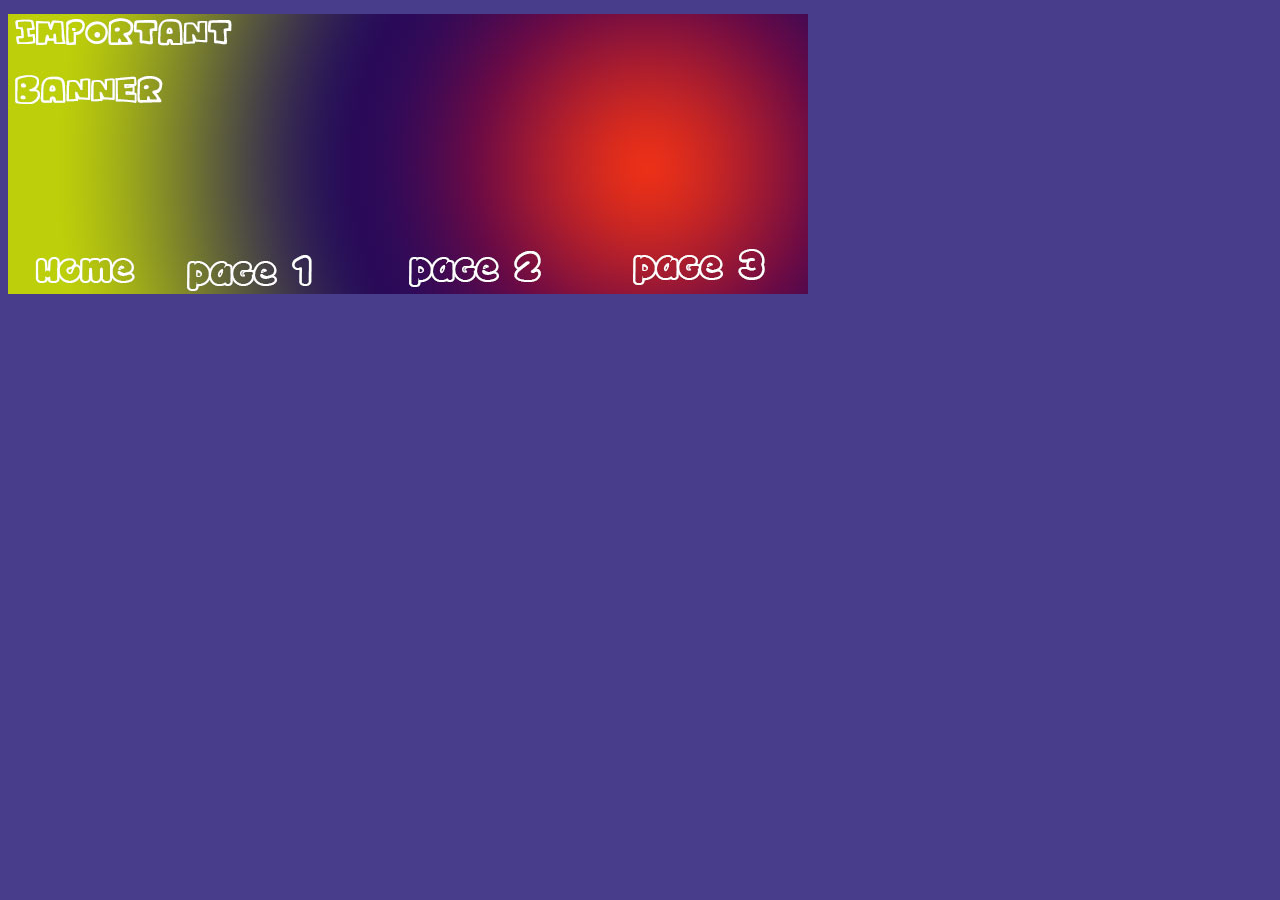
<file: 03:Feb:17/index.html>
<!DOCTYPE html>
  <html lang="en-US">
    <head>
      <title>Title for the web page</title>
      <link href="css/styles.css" rel="stylesheet">

    </head>
    <body>
      <p>
        <img src="Banner.jpg" alt="BannerExample" usemap="#banner" width ="800" heigth="280" >
      <MAP name="banner">
          <area shape="rect" coords="174,240,308,270" href="/Page 1/" alt="WebPage1">
          <area shape="rect" coords="395,237,534,273" href="/Page 2/" alt="WebPage2">
          <area shape="rect" coords="624,236,758,269" href="/Page 3/" alt="WebPage3">

      </MAP>

      </p>
      





    </body>
  </html>
</file>
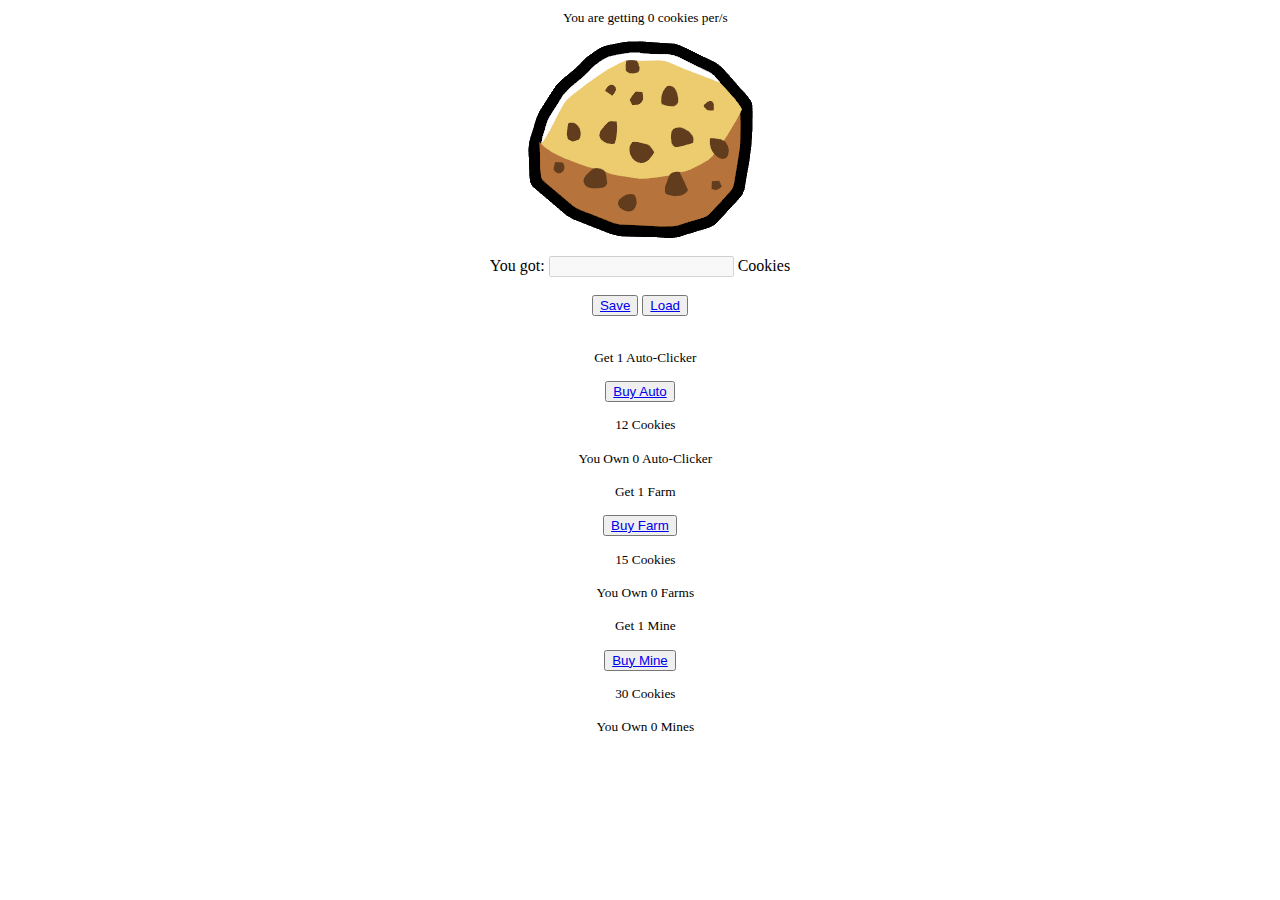
<file: cookieCliker/index.html>
<script>
    var cookiecount = 0;
    var autoclick = 0;
    var autofarm = 0;
    var mines = 0;
    var multiplier = 1;
    
    function update(){
        document.getElementById('text').value = cookiecount;
        document.title = cookiecount + " Cookies - Cookie Clikerv1";
        document.getElementById('amountItem').innerHTML = "You Own " + autoclick + " Auto-Clicker";
        document.getElementById('amountFarm').innerHTML = "You Own " + autofarm + " Farms";
        document.getElementById('amountMine').innerHTML = "You Own " + mines + " Mines";       document.getElementById('costFarm').innerHTML = ((autofarm+1)*15) + " Cookies";
        document.getElementById('costItem').innerHTML = ((autoclick+1)*12) + " Cookies";
        document.getElementById('costMine').innerHTML = ((mines+1)*30) + " Cookies";
        document.getElementById('cookiesSecond').innerHTML = "You are getting " +  (((autoclick)+(autofarm*2)+(mines*5))*multiplier) + " Cookies per/s";
    }
    function timer() {
        cookiecount = cookiecount + autoclick;
        cookiecount = cookiecount + autofarm*2;
        cookiecount = cookiecount + mines*5;
        update();
    }
    setInterval(timer, 1000)
</script>
<html>
    <head>
        <title>Cookie Clikerv1</title>
        <link href="css/styles.css" rel="stylesheet">
    </head>
        <body>
            <div class="main">
            <p id= "cookiesSecond">You are getting 0 cookies per/s</p>
            
            <a href=# onclick="add()"><img src="Cookie.png"></a>
            <br><br>
            You got:
            <input type="text" id="text" disabled style= text-aling:center>
            <script>
                function add() {
                    cookiecount = cookiecount + 1
                    update()
                }
            </script>
            Cookies
            <br><br>
            
            <button><a href="#" onClick="Save()">Save</a></button>
            <button><a href="#" onClick="Load()">Load</a></button>
            <br><br>
            
            <p>Get 1 Auto-Clicker</p>
            <button><a href="#" onClick="buyitem()">Buy Auto</a></button>
            <p id="costItem">12 Cookies</p>
            <p id="amountItem">You Own 0 Auto-Clicker</p>
            
            <p>Get 1 Farm</p>
            <button><a href="#" onClick="buyfarm()">Buy Farm</a></button>
            <p id="costFarm">15 Cookies</p>
            <p id="amountFarm">You Own 0 Farms</p>
            
            <p>Get 1 Mine</p>
            <button><a href="#" onClick="buymine()">Buy Mine</a></button>
            <p id="costMine">30 Cookies</p>
            <p id="amountMine">You Own 0 Mines</p>
            </div>
            <script>
                function Save() {
                    localStorage.setItem("cookies",cookiecount);
                    localStorage.setItem("autoclick", autoclick);
                    localStorage.setItem("autofarm",autofarm);
                    localStorage.setItem("mines",mines);
                }
                function Load() {
                    cookiecount = localStorage.getItem("cookies");
                    cookiecount = parseInt(cookiecount);
                    autoclick = localStorage.getItem("autoclick");
                    autoclick = parseInt(autoclick);
                    autofarm = localStorage.getItem("autofarm");
                    autofarm = parseInt(autofarm);
                    mines = localStorage.getItem("mines");
                    update()
                }
                function buyitem(){
                    if(cookiecount >= ((autoclick+1)*12)){
                        cookiecount = cookiecount - ((autoclick+1)*12);
                        autoclick = autoclick + 1;
                        update()        
                    }
                }
                function buyfarm(){
                    if(cookiecount >= ((autofarm+1)*15)){
                        cookiecount = cookiecount - ((autofarm+1)*15);
                        autofarm = autofarm + 1;
                        update()
                    }
                }
                function buymine() {
                    if(cookiecount >= ((mines+1)*30)){
                        cookiecount = cookiecount - ((mines+1)*30);
                        mines = mines + 1;
                        update()
                    }
                }
            </script>
    
        </body>
</html>
</file>
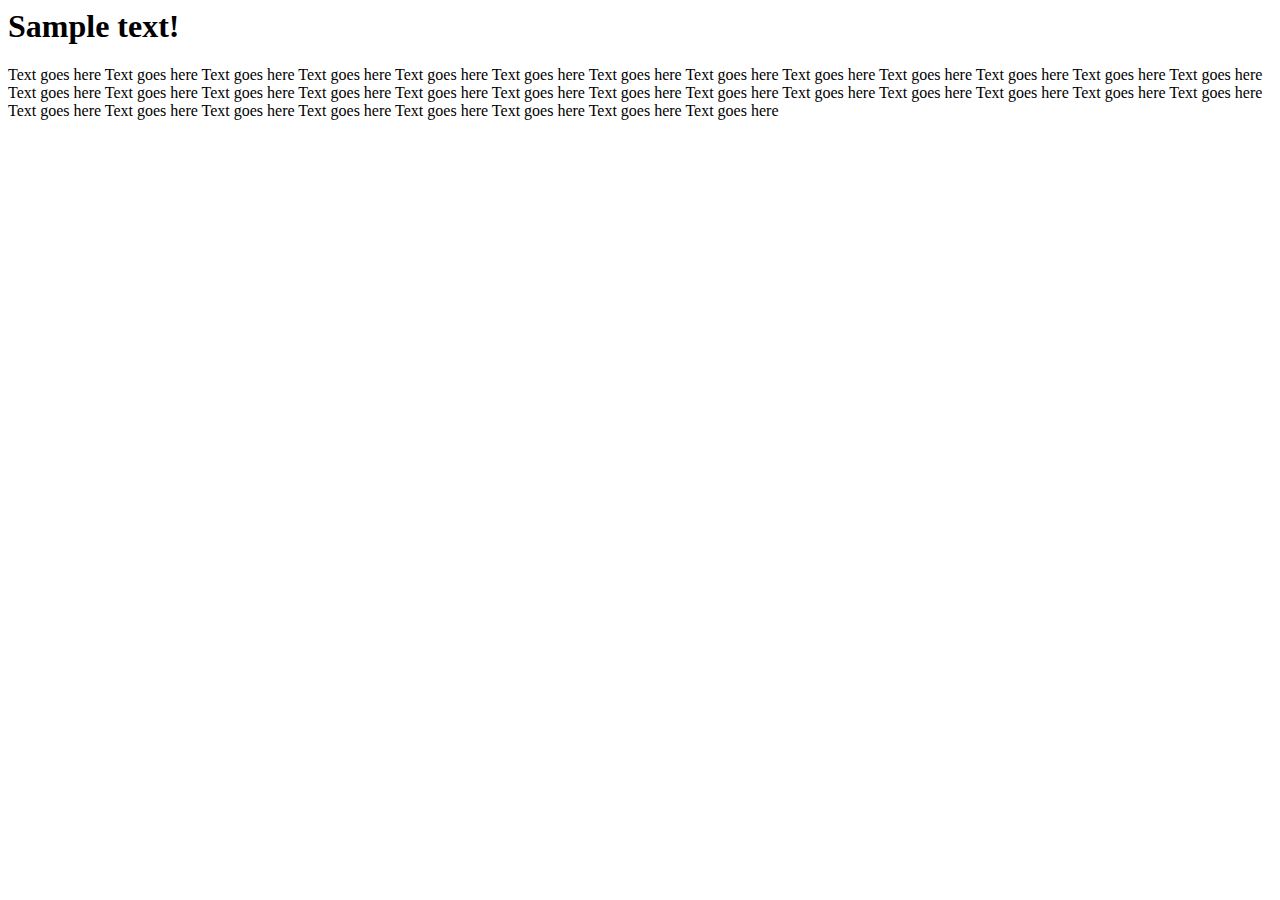
<file: 03:Feb:17/Page 2/index.html>
<html>
  <head>
    <title>Page 2</title>
  </head>
    
    <body>
     <h1>Sample text!</h1>
    <p>Text goes here Text goes here    Text goes here    Text goes here    Text goes here    Text goes here    Text goes here    Text goes here    Text goes here    Text goes here    Text goes here    Text goes here    Text goes here    Text goes here    Text goes here    Text goes here    Text goes here    Text goes here    Text goes here    Text goes here    Text goes here    Text goes here    Text goes here    Text goes here    Text goes here    Text goes here    Text goes here    Text goes here    Text goes here    Text goes here    Text goes here    Text goes here    Text goes here    Text goes here       </p>
    
    
    
    </body>
</file>
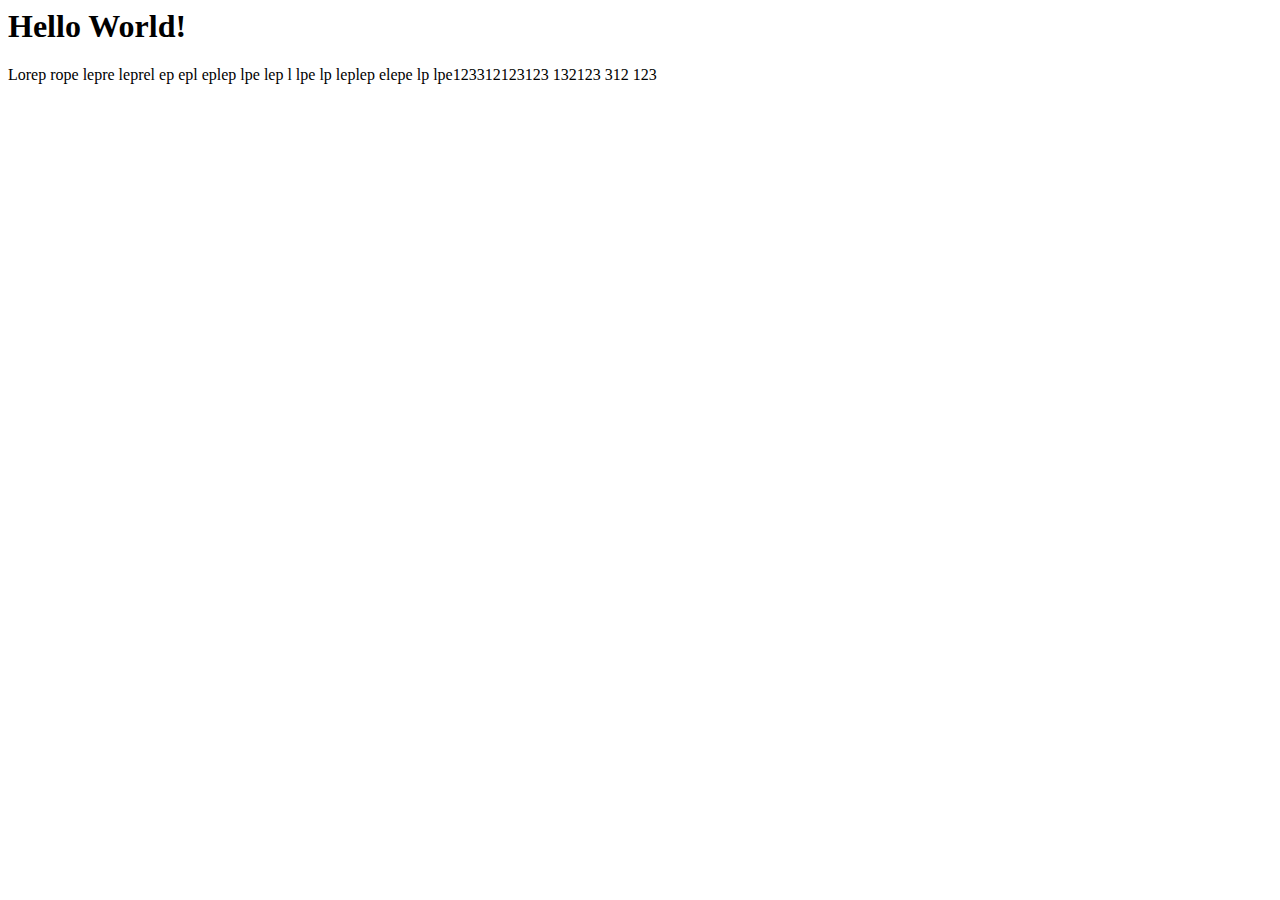
<file: 03:Feb:17/Page 3/index.html>
<html>
    <head>
        <title>Page 3</title>
    </head>
        <body>
            <h1>Hello World!</h1>
            <p>Lorep rope lepre leprel ep epl eplep lpe lep l lpe lp leplep elepe lp lpe123312123123 132123 312 123</p>
    
    
    
    
    
    
    
    
    
        </body>





</html>
</file>
<file: 03:Feb:17/css/styles.css>
body {
  background-color:darkslateblue;
  color: #000000;
  font: 600 14px/24px "Open Sans", "HelveticaNeue-Light", "Helvetica Neue Light", "Helvetica Neue", Helvetica, Arial, "Lucida Grande", Sans-Serif;
}
</file>
<file: cookieCliker/css/styles.css>
p {
    text-align: center;
    text-indent: 8pt;
    font: 10pt/15pt "Myriad Roman", "Verdana"
}

div.main {
    text-align: center;
}

body {
    align-items: center;
}
</file>
